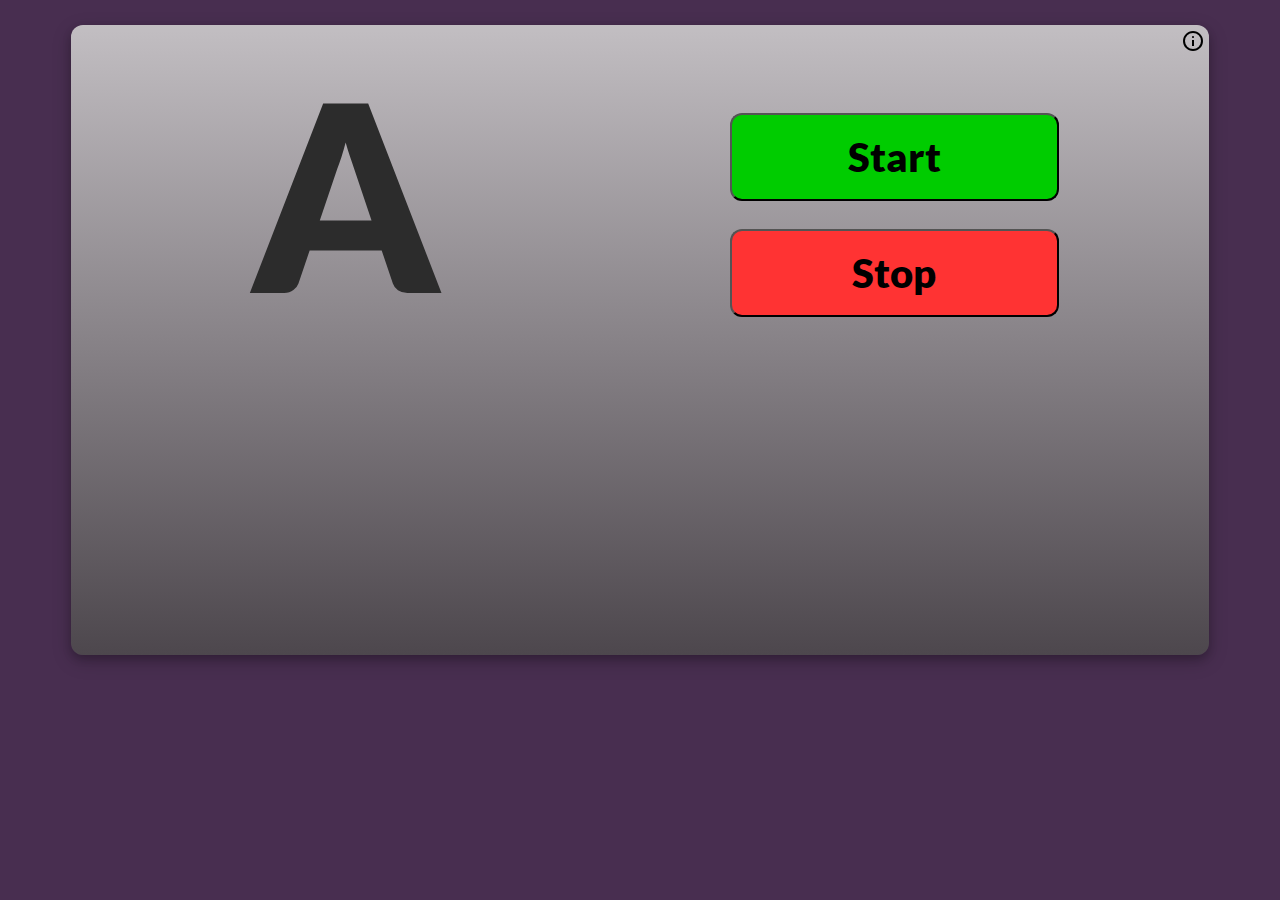
<file: index.html>
<!DOCTYPE html>
<html>
<head>
<meta charset="utf-8">
<title>A bis Z</title>
<link rel="shortcut icon" href="icon.ico">
<meta name="viewport" content="width=device-width, initial-scale=1.0">
<link rel="stylesheet" type="text/css" href="css/newstyle.css">
</head>
<body>
<div class="azDiv">
<div class="flex-container">
<div class="flex-items tt">
    <div class="tooltip" onclick="Info()"><img src="img/info.svg" alt="Information">
        <span class="displayText" id="displayText"><span class="font-bold">A bis Z</span><br>
        <div class="horizontalRow"></div>
        <span class="text-base">Ein Zufallsgenerator um einen Buchstaben aus dem deutschen Alphabet auszuwählen.
        <br>(Ohne Umlaute und Eszett)<br>Hilfreich bei Stadt-Land-Fluss.</span></span>
        </div>
    </div>
<div class="flex-items">
    <div class="azAusgabe" id="ausgabeTest">A</div>
</div>
<div class="flex-items buttons">
    <div class="azMargin">
        <button id="startButton" class="azButtonStart" onclick="startSalat()">Start</button>
    </div>
<div>
    <button id="stopbutton" class="azButtonStop" onclick="stopSalat()">Stop</button>
</div>
</div>
</div>
</div>
<script>
    function startSalat() {
        buchstaben = setInterval(function() {
        document.getElementById("startButton").disabled = true;
        const box = document.getElementById('ausgabeTest');
        const a = [];
        let AusgabeZahl = a[0];
        const ausgabe = ['A','B','C','D','E','F','G','H','I','J','K','L','M','N','O','P','Q','R','S','T','U','V','W','X','Y','Z'];
    
            for (let i = 0; i < 26; i++) {
                a[i] = Math.floor(Math.random() * 25);
                AusgabeZahl = a[i];
                box.textContent = ausgabe[AusgabeZahl];
                }
        }, 150);
    }
    
    function stopSalat() {
        clearInterval(buchstaben);
        document.getElementById("startButton").disabled = false;
        }
    
    function Info() {
        let popup = document.getElementById("displayText");
        popup.classList.toggle("show");
        }
</script>
</body>
</html>
</file>
<file: css/newstyle.css>
/* lato-regular - latin */
@font-face {
	font-family: 'Lato';
	font-style: normal;
	font-weight: 400;
	src: url('../fonts/lato-v23-latin-regular.eot'); /* IE9 Compat Modes */
	src: local(''),
		 url('../fonts/lato-v23-latin-regular.woff2') format('woff2'), /* Super Modern Browsers */
		 url('../fonts/lato-v23-latin-regular.woff') format('woff'), /* Modern Browsers */
		 url('../fonts/lato-v23-latin-regular.eot?#iefix') format('embedded-opentype'), /* IE6-IE8 */
		 url('../fonts/lato-v23-latin-regular.ttf') format('truetype'), /* Safari, Android, iOS */
		 url('../fonts/lato-v23-latin-regular.svg#Lato') format('svg'); /* Legacy iOS */
  }
  
  /* lato-700 - latin */
  @font-face {
	font-family: 'Lato';
	font-style: normal;
	font-weight: 700;
	src: url('../fonts/lato-v23-latin-700.eot'); /* IE9 Compat Modes */
	src: local(''),
	     url('../fonts/lato-v23-latin-700.woff2') format('woff2'), /* Super Modern Browsers */
		 url('../fonts/lato-v23-latin-700.woff') format('woff'), /* Modern Browsers */
		 url('../fonts/lato-v23-latin-700.eot?#iefix') format('embedded-opentype'), /* IE6-IE8 */
		 url('../fonts/lato-v23-latin-700.ttf') format('truetype'), /* Safari, Android, iOS */
		 url('../fonts/lato-v23-latin-700.svg#Lato') format('svg'); /* Legacy iOS */
  }
  
  /* lato-900 - latin */
  @font-face {
	font-family: 'Lato';
	font-style: normal;
	font-weight: 900;
	src: url('../fonts/lato-v23-latin-900.eot'); /* IE9 Compat Modes */
	src: local(''),
		 url('../fonts/lato-v23-latin-900.woff2') format('woff2'), /* Super Modern Browsers */
		 url('../fonts/lato-v23-latin-900.woff') format('woff'), /* Modern Browsers */
		 url('../fonts/lato-v23-latin-900.eot?#iefix') format('embedded-opentype'), /* IE6-IE8 */
		 url('../fonts/lato-v23-latin-900.ttf') format('truetype'), /* Safari, Android, iOS */
		 url('../fonts/lato-v23-latin-900.svg#Lato') format('svg'); /* Legacy iOS */
  }
  
  
  /* Basic styling portrait*/
  @media all
  and (max-width: 699px)
  and (orientation: portrait) {
body {background-color: #2b3561; font-family: Lato;}
* {box-sizing: border-box;}
.font-bold {
	font-weight: 700;
	}
.azDiv {
	margin: auto;
	width: 90%;
	background: linear-gradient(to bottom, #c2bec2 0%, #353135 100%);
	border-radius: 12px;
	padding-bottom: 40px;
	box-shadow: 0 4px 8px 0 rgba(0, 0, 0, 0.2), 0 6px 20px 0 rgba(0, 0, 0, 0.19);
	}
.azMargin {
	margin-top: 8px;
	margin-bottom: 48px;
	}
.azAusgabe {
	text-align: center;
	font-weight: 900;
	color: #2c2c2c;
	font-size: 170px;
	margin-top: 10px;
	margin-bottom: 16px;
	margin-left: auto;
	margin-right: auto;
	}
.azButtonStart {
	border-radius: 12px;
	background-color: #00cc00;
	color: #000000;
	cursor: pointer;
	padding: 10px;
	display: block;
	margin-left: auto;
	margin-right: auto;
	width: 60%;
	font-family: Lato;
	font-weight: 900;
	font-size: 40px;
	}
.azButtonStop {
	border-radius: 12px;
	background-color: #ff3333;
	color: #000000;
	cursor: pointer;
	padding: 10px;
	display: block;
	margin-left: auto;
	margin-right: auto;
	width: 60%;
	font-family: Lato;
	font-weight: 900;
	font-size: 40px;
	}
.tooltip {
    position: sticky;
	float: right;
	margin-top: 4px;
	margin-right: 4px;

    }
.displayText {
    position: absolute;
    width: 220px;
    background-color: #666666;
	box-shadow: 0 4px 8px 0 rgba(0, 0, 0, 0.2), 0 6px 20px 0 rgba(0, 0, 0, 0.19);
    color: #FFFFFF;
    text-align: center;
    border-radius: 6px;
    margin-top: 4px;
    margin-left: -250px;
    padding: 8px;
    visibility: hidden;
    }
.displayText::before {
    position: absolute;
    }
.show {
    visibility: visible;
    }
.horizontalRow {
	width: 200px;
	height: 1px;
	background-color: #FFFFFF;
	margin-top: 2px;
	margin-bottom: 2px;
	margin-left: auto;
	margin-right: auto;
	}
.flex-container {
	display: flex;
	flex-direction: column;
  	}
}

/* Basic styling landscape*/
@media all
and (max-width: 699px)
and (orientation: landscape) {
body {background-color: #2b3561; font-family: Lato;}
* {box-sizing: border-box;}

.font-bold {
  font-weight: 700;
}

.azDiv {
  margin: auto;
  width: 90%;
  background: linear-gradient(to bottom, #c2bec2 0%, #4d474d 100%);
  border-radius: 12px;
  padding-bottom: 10px;
  box-shadow: 0 4px 8px 0 rgba(0, 0, 0, 0.2), 0 6px 20px 0 rgba(0, 0, 0, 0.19);
  }
.azMargin {
  margin-top: 8px;
  margin-bottom: 48px;
}
.azAusgabe {
  order: 1;
  max-width: 28%;
  text-align: center;
  font-weight: 900;
  color: #2c2c2c;
  font-size: 170px;
  margin-top: 10px;
  margin-right: 20px;
  margin-bottom: 16px;
  margin-left: 16px;
  padding-left: 40px;
  }
.buttons{
	order: 2;
	flex-grow: 5;
}
.azButtonStart {
  border-radius: 12px;
  background-color: #00cc00;
  color: #000000;
  cursor: pointer;
  padding: 10px;
  display: block;
  margin-top: 30px;
  margin-left: auto;
  margin-right: auto;
  width: 60%;
  font-family: Lato;
  font-weight: 900;
  font-size: 40px;
  }
.azButtonStop {
  border-radius: 12px;
  background-color: #ff3333;
  color: #000000;
  cursor: pointer;
  padding: 10px;
  display: block;
  width: 60%;
  margin-left: auto;
  margin-right: auto;
  margin-top: -30px;
  font-family: Lato;
  font-weight: 900;
  font-size: 40px;
  }

 .tt{order: 3;
	max-width: 40px;
	flex-grow: 1;
}

.tooltip {
  position: relative;
  float: right;
  margin-top: 4px;
  margin-right: 8px;
  }
.displayText {
  position: absolute;
  width: 220px;
  background-color: #666666;
  box-shadow: 0 4px 8px 0 rgba(0, 0, 0, 0.2), 0 6px 20px 0 rgba(0, 0, 0, 0.19);
  color: #FFFFFF;
  text-align: center;
  border-radius: 6px;
  margin-top: 8px;
  margin-left: -250px;
  padding: 8px;
  visibility: hidden;
  }
.displayText::before {
  position: absolute;
  }
.show {
  visibility: visible;
  }
.horizontalRow {
  width: 200px;
  height: 1px;
  background-color: #FFFFFF;
  margin-top: 2px;
  margin-bottom: 2px;
  margin-left: auto;
  margin-right: auto;
}
.flex-container {
  display: flex;
  flex-direction: row;
}
.flex-items {
	width: 50%;
	flex: 0 50%;
}
}

/* Tablet menu portrait*/
@media all
and (min-width: 700px)
and (orientation: portrait){
body {background-color: #482e50; font-family: Lato;}
* {box-sizing: border-box;}

.font-bold {
	font-weight: 700;
	}
.azDiv {
	margin: auto;
	width: 90%;
	background: linear-gradient(to bottom, #c2bec2 0%, #353135 100%);
	border-radius: 12px;
	padding-bottom: 100px;
	box-shadow: 0 4px 8px 0 rgba(0, 0, 0, 0.2), 0 6px 20px 0 rgba(0, 0, 0, 0.19);
	}
.azMargin {
	margin-top: 8px;
	margin-bottom: 48px;
}
.azAusgabe {
	order: 1;
	text-align: center;
	font-weight: 900;
	color: #252222;
	font-size: 260px;
	margin-top: 10px;
	margin-bottom: 16px;
	}
.azButtonStart {
	border-radius: 12px;
	background-color: #00cc00;
	color: #000000;
	cursor: pointer;
	padding: 18px;
	display: block;
  	margin-left: auto;
 	margin-right: auto;
	width: 60%;
	font-family: Lato;
	font-weight: 900;
	font-size: 40px;
	}
.azButtonStop {
	border-radius: 12px;
	background-color: #ff3333;
	color: #000000;
	cursor: pointer;
	padding: 18px;
	display: block;
  	margin-left: auto;
 	margin-right: auto;
	width: 60%;
	font-family: Lato;
	font-weight: 900;
	font-size: 40px;
	}
.tooltip {
	position: relative;
	float: right;
	margin-top: 4px;
	margin-right: 8px;
	}
.displayText {
	position: absolute;
	width: 220px;
	background-color: #383838;
	box-shadow: 0 4px 8px 0 rgba(0, 0, 0, 0.2), 0 6px 20px 0 rgba(0, 0, 0, 0.19);
	color: #fff;
	text-align: center;
	border-radius: 6px;
	margin-top: 4px;
	margin-left: -260px;
	padding: 8px;
	visibility: hidden;
	}
.displayText::before {
	position: absolute;
	}
.show {
	visibility: visible;
	}
.horizontalRow {
	width: 200px;
	height: 1px;
	background-color: #FFFFFF;
	margin-left: auto;
 	margin-right: auto;
}
.flex-container {
	display: flex;
	flex-direction: column;
  }
}
/* Tablet styling landscape*/
@media all
and (min-width: 700px)
and (orientation: landscape) {
body {background-color: #482e50; font-family: Lato;}
* {box-sizing: border-box;}

.font-bold {
  font-weight: 700;
}

.azDiv {
  margin: auto;
  margin-top: 2%;
  width: 90%;
  height: 70vh;
  background: linear-gradient(to bottom, #c2bec2 0%, #4d474d 100%);
  border-radius: 12px;
  padding-bottom: 10px;
  box-shadow: 0 4px 8px 0 rgba(0, 0, 0, 0.2), 0 6px 20px 0 rgba(0, 0, 0, 0.19);
  }
.azMargin{
  margin-top: 8px;
  margin-bottom: 48px;
}
.azAusgabe {
  order: 1;
  text-align: center;
  font-weight: 900;
  color: #2c2c2c;
  font-size: 260px;
  margin: auto;
  margin-top: 2%;
  }
.buttons{
	order: 2;
	flex-grow: 5;
}
.azButtonStart {
  border-radius: 12px;
  background-color: #00cc00;
  color: #000000;
  cursor: pointer;
  padding: 18px;
  display: block;
  margin-top: 16%;
  margin-left: auto;
  margin-right: auto;
  width: 60%;
  font-family: Lato;
  font-weight: 900;
  font-size: 40px;
  }
.azButtonStop {
  border-radius: 12px;
  background-color: #ff3333;
  color: #000000;
  cursor: pointer;
  padding: 18px;
  display: block;
  width: 60%;
  margin-left: auto;
  margin-right: auto;
  margin-top: -20px;
  font-family: Lato;
  font-weight: 900;
  font-size: 40px;
  }
  .tt{order: 3;
	max-width: 40px;
	flex-grow: 1;
} 
.tooltip {
	position: relative;
	float: right;
	margin-top: 4px;
	margin-right: 4px;
	}
.displayText {
  position: absolute;
  width: 220px;
  background-color: #666666;
  box-shadow: 0 4px 8px 0 rgba(0, 0, 0, 0.2), 0 6px 20px 0 rgba(0, 0, 0, 0.19);
  color: #FFFFFF;
  text-align: center;
  font-family: Lato;
  border-radius: 6px;
  margin-top: 8px;
  margin-left: -260px;
  padding: 8px;
  visibility: hidden;
  }
.displayText::before {
  	position: absolute;
  	}
.show {
  	visibility: visible;
  	}
.horizontalRow {
  	width: 200px;
  	height: 1px;
  	background-color: #FFFFFF;
  	margin-top: 2px;
  	margin-bottom: 2px;
 	margin-left: auto;
  	margin-right: auto;
	}
.flex-container {
  	display: flex;
  	flex-direction: row;
	}
.flex-items {
	width: 50%;
	flex: 0 50%;
	}
}

/* Desktop menu */
@media all and (min-width: 1440px) {
	body {background-color: #1e3529; font-family: Lato;}
* {box-sizing: border-box;}

.font-bold {
	font-weight: 700;
	}
.azDiv {
	margin: auto;
	margin-top: 40px;
	width: 60%;
	height: 40vh;
	background-color: #ebebeb98;
	border-radius: 12px;
	box-shadow: 0 4px 8px 0 rgba(0, 0, 0, 0.2), 0 6px 20px 0 rgba(0, 0, 0, 0.19);
	}
.azMargin {
	margin-top: 8px;
	margin-bottom: 48px;
}
.azAusgabe {
	text-align: center;
	font-weight: 900;
	color: #000000;
	font-size: 220px;
	margin-top: 2%;
	margin-bottom: 16px;
	}
.azButtonStart {
	border-radius: 12px;
	border-color: #000000;
	background-color: #00cc00b7;
	color: #000000;
	cursor: pointer;
	padding: 4px;
	display: block;
  	margin-left: auto;
 	margin-right: auto;
	width: 70%;
	font-family: Lato;
	font-weight: 900;
	font-size: 40px;
	box-shadow: 0 4px 8px 0 rgba(0, 0, 0, 0.2), 0 6px 20px 0 rgba(0, 0, 0, 0.19);
	}
.azButtonStop {
	border-radius: 12px;
	border-color: #000000;
	background-color: #ff3333a8;
	color: #000000;
	cursor: pointer;
	padding: 4px;
	display: block;
  	margin-left: auto;
 	margin-right: auto;
	width: 70%;
	font-family: Lato;
	font-weight: 900;
	font-size: 40px;
	box-shadow: 0 4px 8px 0 rgba(0, 0, 0, 0.2), 0 6px 20px 0 rgba(0, 0, 0, 0.19);
	}
.tooltip {
	position: relative;
	float: right;
	}
.displayText {
	position: absolute;
	width: 220px;
	background-color: #666666;
	box-shadow: 0 4px 8px 0 rgba(0, 0, 0, 0.2), 0 6px 20px 0 rgba(0, 0, 0, 0.19);
	color: #fff;
	text-align: center;
	border-radius: 6px;
	margin-left: -250px;
 	margin-right: auto;
	padding: 8px;
	visibility: hidden;
	}
.displayText::before {
	position: absolute;
	}
.show {
	visibility: visible;
	}
.horizontalRow {
	width: 200px;
	height: 1px;
	background-color: #FFFFFF;
	margin-left: auto;
 	margin-right: auto;
}
.flex-container {
	display: flex;
	flex-direction: row;
  	}
.flex-items {
	width: 50%;
	flex: 0 50%;
  	}
}
</file>
